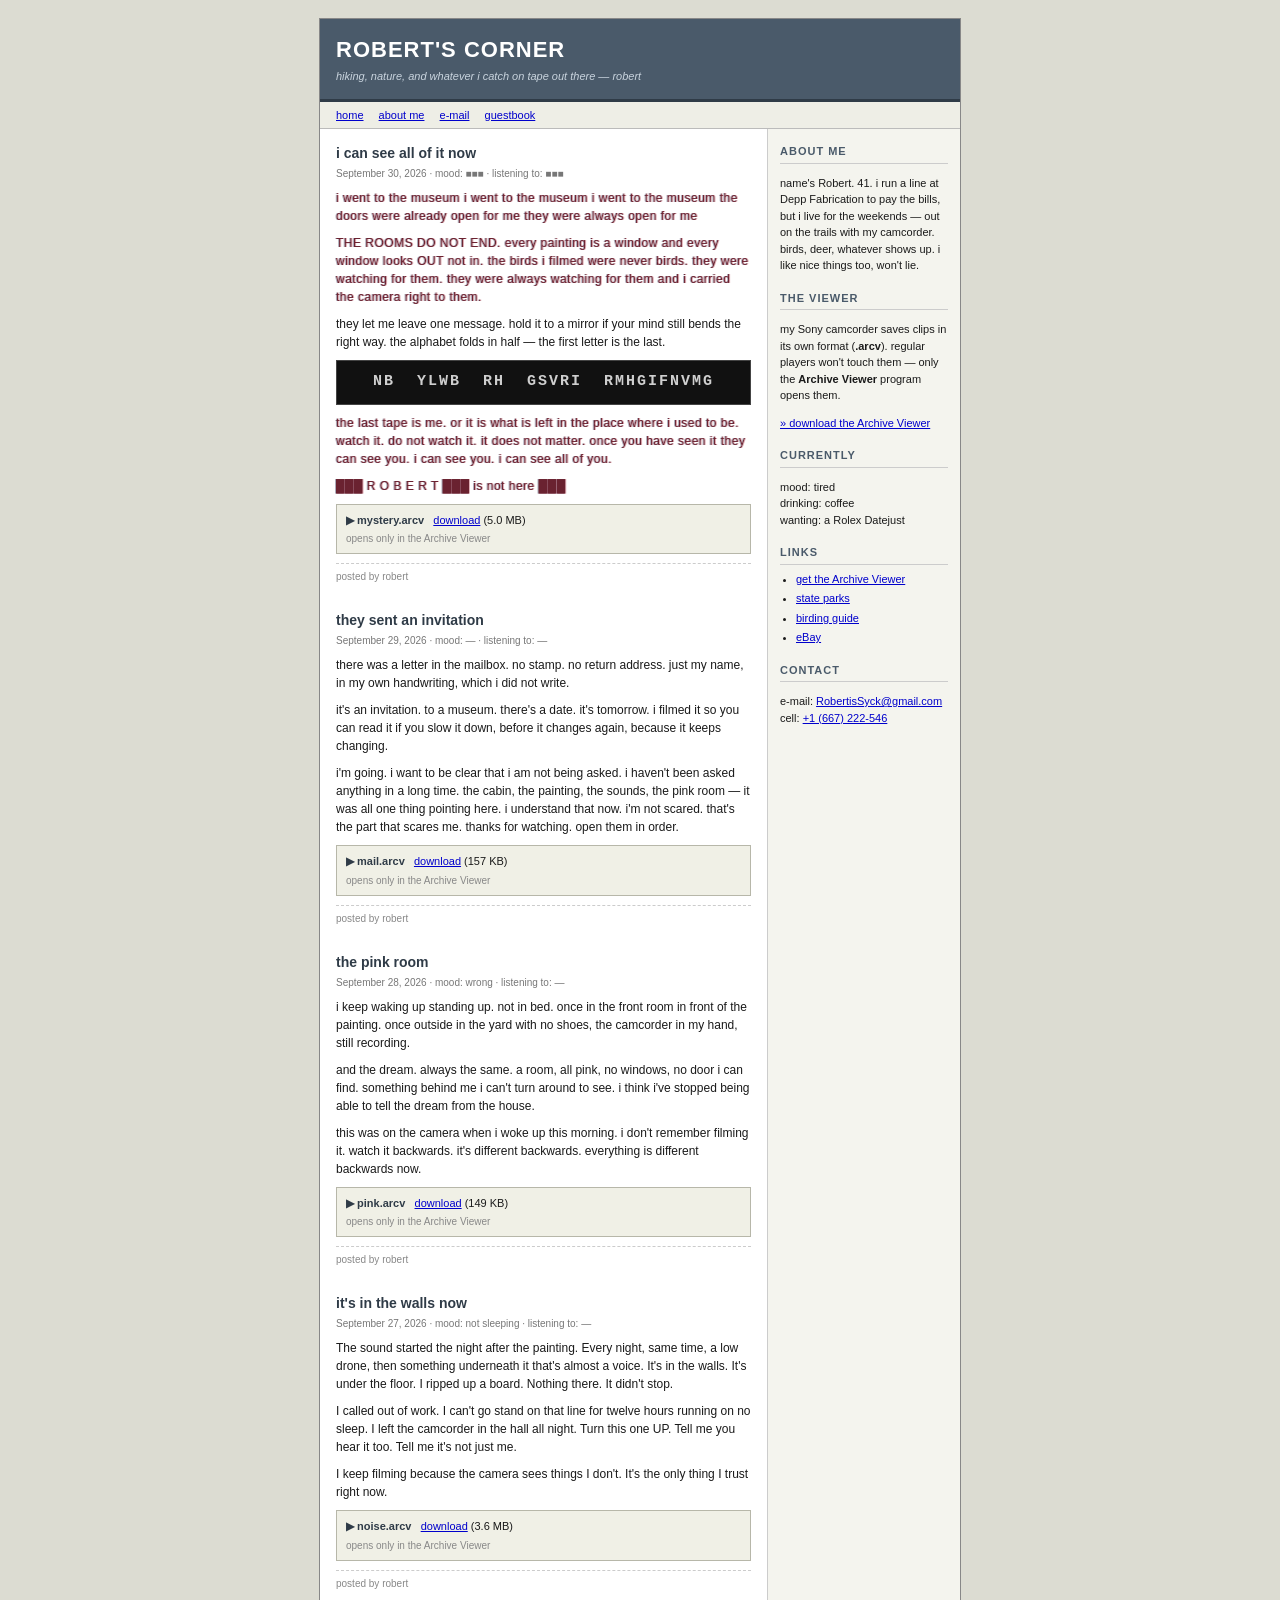
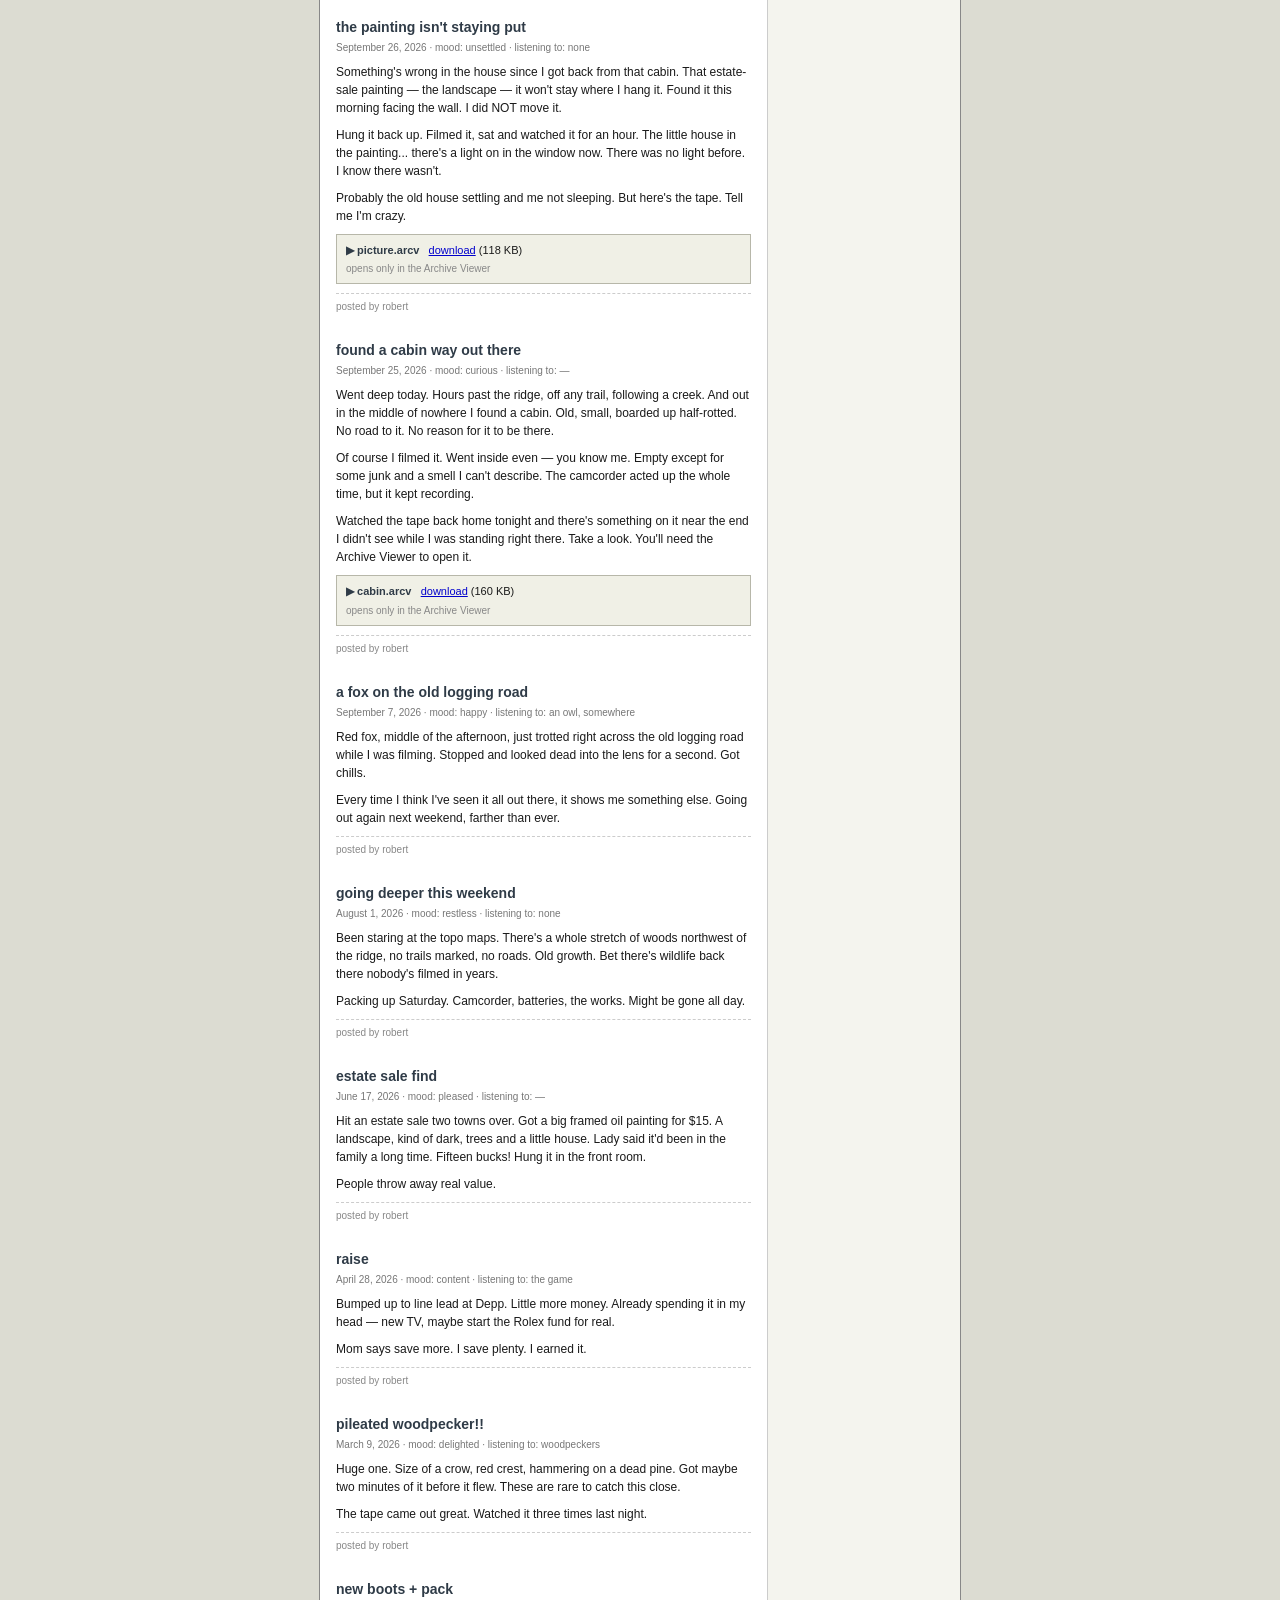
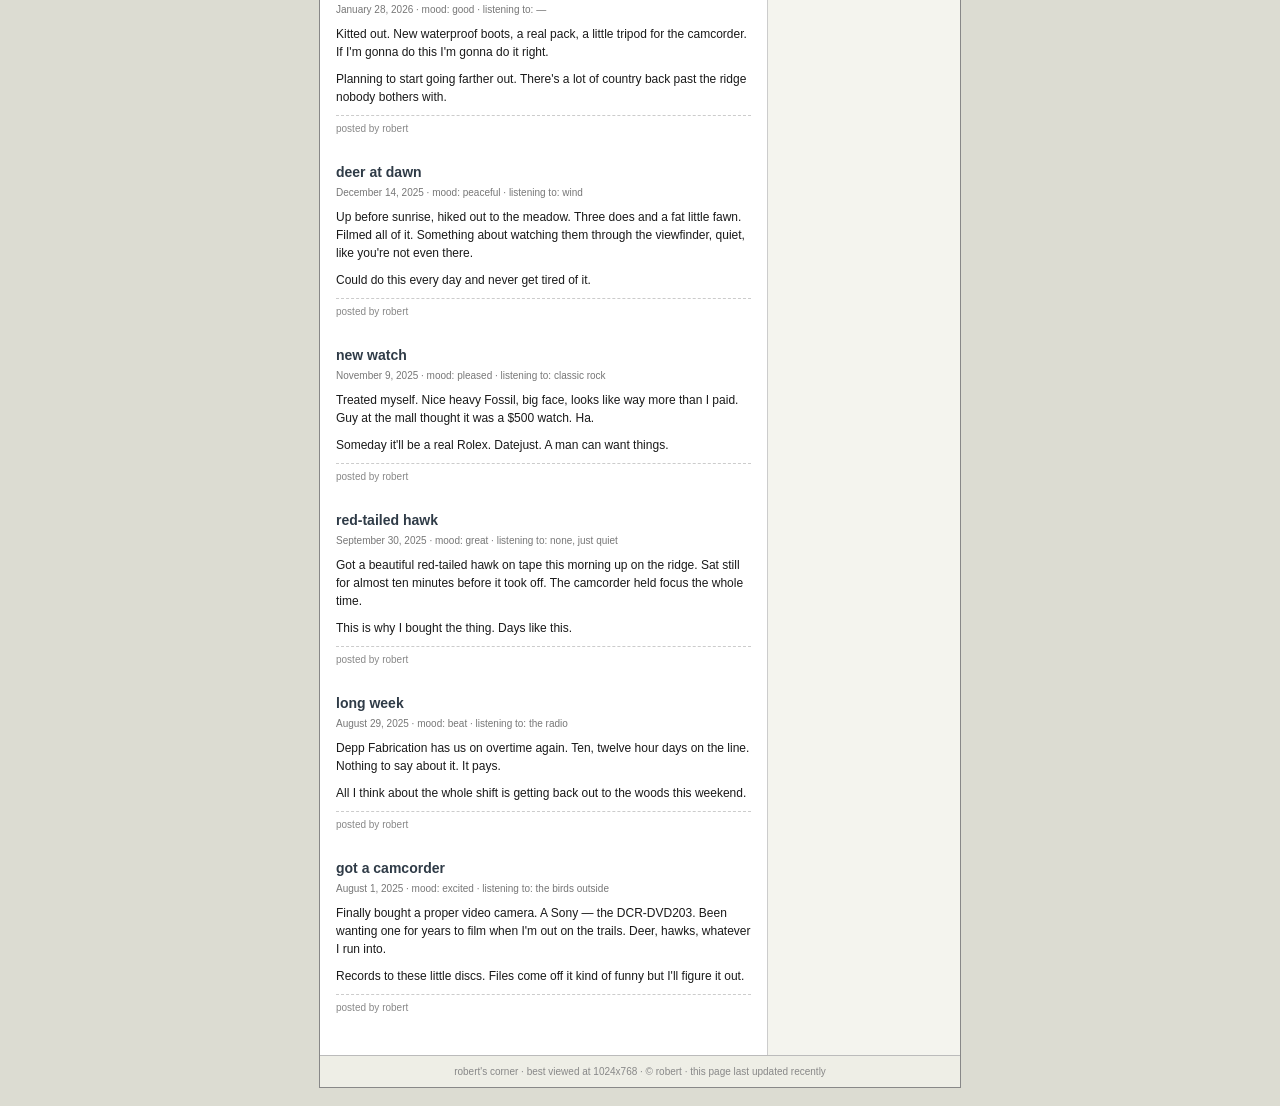
<file: index.html>
<!DOCTYPE html>
<html lang="en">
<head>
<meta charset="UTF-8" />
<meta name="viewport" content="width=660" />
<title>robert's corner</title>
<link rel="stylesheet" href="style.css" />
</head>
<body>
  <div id="wrap">
    <div id="banner">
      <h1>ROBERT'S CORNER</h1>
      <div class="tagline">hiking, nature, and whatever i catch on tape out there &mdash; robert</div>
    </div>

    <div id="nav">
      <a href="index.html">home</a>
      <a href="about.html">about me</a>
      <a href="mailto:RobertisSyck@gmail.com">e-mail</a>
      <a href="guestbook.html">guestbook</a>
    </div>

    <div id="cols">
      <div id="main">
        <div id="posts"><!-- posts injected by posts.js --></div>
      </div>

      <div id="side">
        <div class="blk">
          <h3>about me</h3>
          <p>name's Robert. 41. i run a line at Depp Fabrication to pay the bills, but i live for the weekends &mdash; out on the trails with my camcorder. birds, deer, whatever shows up. i like nice things too, won't lie.</p>
        </div>

        <div class="blk">
          <h3>the viewer</h3>
          <p>my Sony camcorder saves clips in its own format (<b>.arcv</b>). regular players won't touch them &mdash; only the <b>Archive Viewer</b> program opens them.</p>
          <p><a href="downloads/ArchiveViewer.zip" download="ArchiveViewer.zip">&#187; download the Archive Viewer</a></p>
        </div>

        <div class="blk">
          <h3>currently</h3>
          <p>mood: tired<br/>
          drinking: coffee<br/>
          wanting: a Rolex Datejust</p>
        </div>

        <div class="blk">
          <h3>links</h3>
          <ul>
            <li><a href="downloads/ArchiveViewer.zip" download="ArchiveViewer.zip">get the Archive Viewer</a></li>
            <li><a href="https://www.nps.gov/findapark/index.htm" target="_blank" rel="noopener">state parks</a></li>
            <li><a href="https://www.allaboutbirds.org/" target="_blank" rel="noopener">birding guide</a></li>
            <li><a href="https://www.ebay.com/" target="_blank" rel="noopener">eBay</a></li>
          </ul>
        </div>

        <div class="blk">
          <h3>contact</h3>
          <p>e-mail: <a href="mailto:RobertisSyck@gmail.com">RobertisSyck@gmail.com</a><br/>
          cell: <a href="tel:+1667222546">+1 (667) 222-546</a></p>
        </div>
      </div>
    </div>

    <div id="foot">
      robert's corner &middot; best viewed at 1024x768 &middot; &copy; robert &middot; this page last updated recently
    </div>
  </div>

  <script src="posts.js"></script>
</body>
</html>
</file>
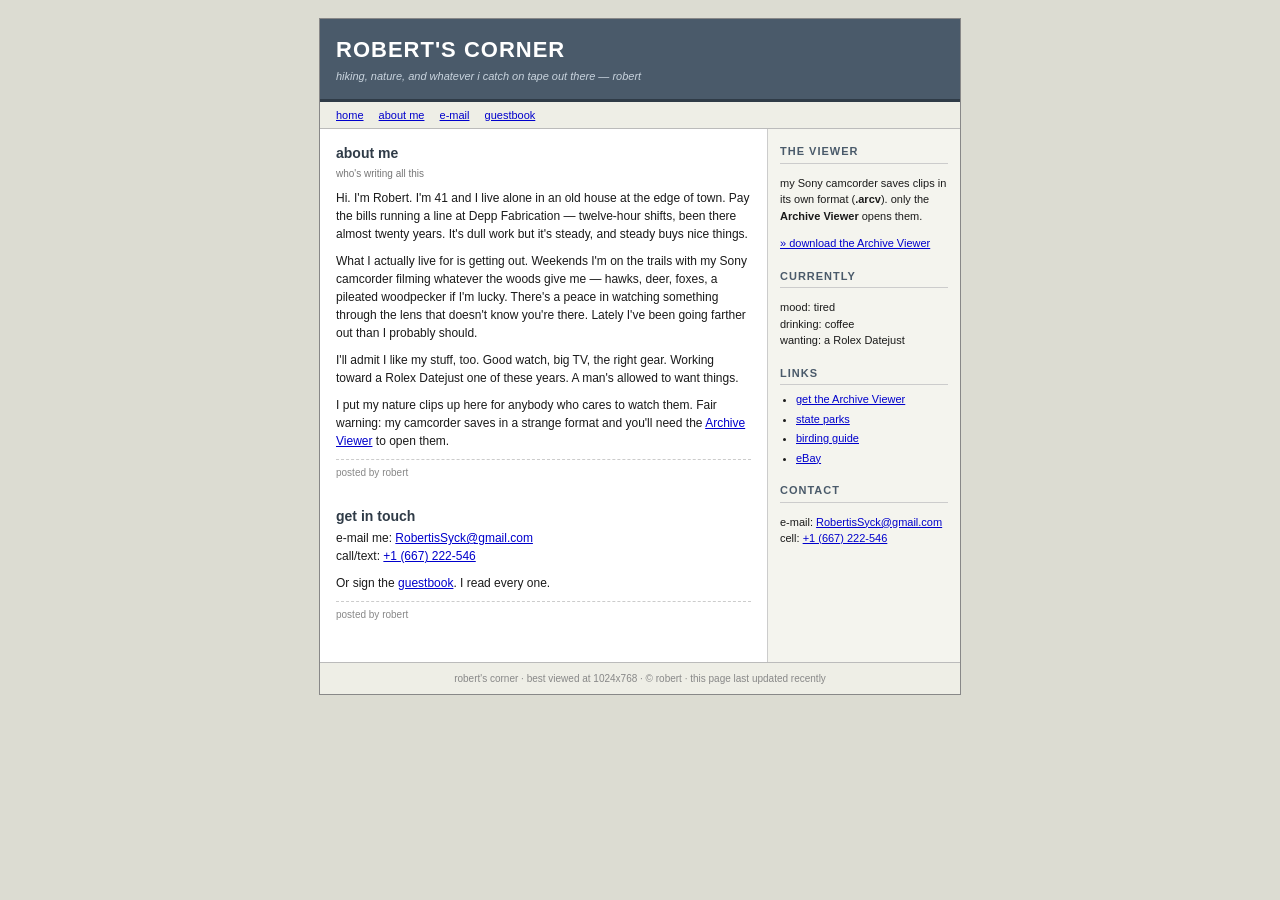
<file: about.html>
<!DOCTYPE html>
<html lang="en">
<head>
<meta charset="UTF-8" />
<meta name="viewport" content="width=660" />
<title>robert's corner - about me</title>
<link rel="stylesheet" href="style.css" />
</head>
<body>
  <div id="wrap">
    <div id="banner">
      <h1>ROBERT'S CORNER</h1>
      <div class="tagline">hiking, nature, and whatever i catch on tape out there &mdash; robert</div>
    </div>

    <div id="nav">
      <a href="index.html">home</a>
      <a href="about.html">about me</a>
      <a href="mailto:RobertisSyck@gmail.com">e-mail</a>
      <a href="guestbook.html">guestbook</a>
    </div>

    <div id="cols">
      <div id="main">
        <div class="post">
          <h2>about me</h2>
          <div class="meta">who's writing all this</div>
          <div class="body">
            <p>Hi. I'm Robert. I'm 41 and I live alone in an old house at the edge of town. Pay the bills running a line at Depp Fabrication &mdash; twelve-hour shifts, been there almost twenty years. It's dull work but it's steady, and steady buys nice things.</p>
            <p>What I actually live for is getting out. Weekends I'm on the trails with my Sony camcorder filming whatever the woods give me &mdash; hawks, deer, foxes, a pileated woodpecker if I'm lucky. There's a peace in watching something through the lens that doesn't know you're there. Lately I've been going farther out than I probably should.</p>
            <p>I'll admit I like my stuff, too. Good watch, big TV, the right gear. Working toward a Rolex Datejust one of these years. A man's allowed to want things.</p>
            <p>I put my nature clips up here for anybody who cares to watch them. Fair warning: my camcorder saves in a strange format and you'll need the <a href="downloads/ArchiveViewer.zip" download="ArchiveViewer.zip">Archive Viewer</a> to open them.</p>
          </div>
          <div class="foot">posted by robert</div>
        </div>

        <div class="post">
          <h2>get in touch</h2>
          <div class="body">
            <p>e-mail me: <a href="mailto:RobertisSyck@gmail.com">RobertisSyck@gmail.com</a><br/>
            call/text: <a href="tel:+1667222546">+1 (667) 222-546</a></p>
            <p>Or sign the <a href="guestbook.html">guestbook</a>. I read every one.</p>
          </div>
          <div class="foot">posted by robert</div>
        </div>
      </div>

      <div id="side">
        <div class="blk">
          <h3>the viewer</h3>
          <p>my Sony camcorder saves clips in its own format (<b>.arcv</b>). only the <b>Archive Viewer</b> opens them.</p>
          <p><a href="downloads/ArchiveViewer.zip" download="ArchiveViewer.zip">&#187; download the Archive Viewer</a></p>
        </div>

        <div class="blk">
          <h3>currently</h3>
          <p>mood: tired<br/>
          drinking: coffee<br/>
          wanting: a Rolex Datejust</p>
        </div>

        <div class="blk">
          <h3>links</h3>
          <ul>
            <li><a href="downloads/ArchiveViewer.zip" download="ArchiveViewer.zip">get the Archive Viewer</a></li>
            <li><a href="https://www.nps.gov/findapark/index.htm" target="_blank" rel="noopener">state parks</a></li>
            <li><a href="https://www.allaboutbirds.org/" target="_blank" rel="noopener">birding guide</a></li>
            <li><a href="https://www.ebay.com/" target="_blank" rel="noopener">eBay</a></li>
          </ul>
        </div>

        <div class="blk">
          <h3>contact</h3>
          <p>e-mail: <a href="mailto:RobertisSyck@gmail.com">RobertisSyck@gmail.com</a><br/>
          cell: <a href="tel:+1667222546">+1 (667) 222-546</a></p>
        </div>
      </div>
    </div>

    <div id="foot">
      robert's corner &middot; best viewed at 1024x768 &middot; &copy; robert &middot; this page last updated recently
    </div>
  </div>
</body>
</html>
</file>
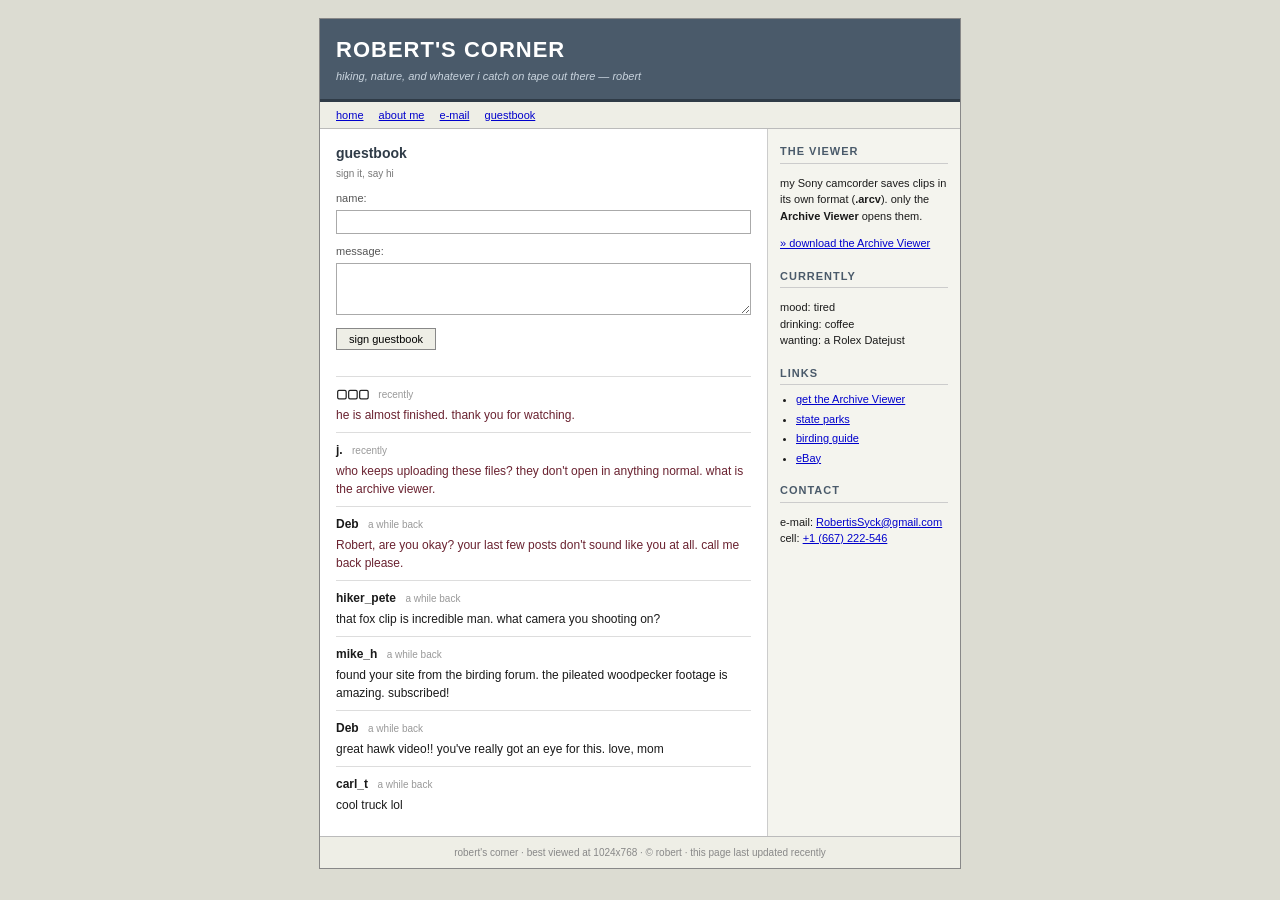
<file: guestbook.html>
<!DOCTYPE html>
<html lang="en">
<head>
<meta charset="UTF-8" />
<meta name="viewport" content="width=660" />
<title>robert's corner - guestbook</title>
<link rel="stylesheet" href="style.css" />
</head>
<body>
  <div id="wrap">
    <div id="banner">
      <h1>ROBERT'S CORNER</h1>
      <div class="tagline">hiking, nature, and whatever i catch on tape out there &mdash; robert</div>
    </div>

    <div id="nav">
      <a href="index.html">home</a>
      <a href="about.html">about me</a>
      <a href="mailto:RobertisSyck@gmail.com">e-mail</a>
      <a href="guestbook.html">guestbook</a>
    </div>

    <div id="cols">
      <div id="main">
        <div class="post">
          <h2>guestbook</h2>
          <div class="meta">sign it, say hi</div>
          <div class="body">
            <form id="gbform" class="gbform" onsubmit="return signBook(event)">
              <label>name:<br/><input type="text" id="gbname" maxlength="40" /></label><br/>
              <label>message:<br/><textarea id="gbmsg" rows="3" maxlength="300"></textarea></label><br/>
              <button type="submit">sign guestbook</button>
            </form>
          </div>
        </div>

        <div id="gbentries">
          <!-- entries injected below; oldest are hard-coded -->
        </div>
      </div>

      <div id="side">
        <div class="blk">
          <h3>the viewer</h3>
          <p>my Sony camcorder saves clips in its own format (<b>.arcv</b>). only the <b>Archive Viewer</b> opens them.</p>
          <p><a href="downloads/ArchiveViewer.zip" download="ArchiveViewer.zip">&#187; download the Archive Viewer</a></p>
        </div>
        <div class="blk">
          <h3>currently</h3>
          <p>mood: tired<br/>drinking: coffee<br/>wanting: a Rolex Datejust</p>
        </div>
        <div class="blk">
          <h3>links</h3>
          <ul>
            <li><a href="downloads/ArchiveViewer.zip" download="ArchiveViewer.zip">get the Archive Viewer</a></li>
            <li><a href="https://www.nps.gov/findapark/index.htm" target="_blank" rel="noopener">state parks</a></li>
            <li><a href="https://www.allaboutbirds.org/" target="_blank" rel="noopener">birding guide</a></li>
            <li><a href="https://www.ebay.com/" target="_blank" rel="noopener">eBay</a></li>
          </ul>
        </div>
        <div class="blk">
          <h3>contact</h3>
          <p>e-mail: <a href="mailto:RobertisSyck@gmail.com">RobertisSyck@gmail.com</a><br/>
          cell: <a href="tel:+1667222546">+1 (667) 222-546</a></p>
        </div>
      </div>
    </div>

    <div id="foot">
      robert's corner &middot; best viewed at 1024x768 &middot; &copy; robert &middot; this page last updated recently
    </div>
  </div>

  <script>
    // Pre-existing entries (newest first). The last few tie into the ARG.
    var ENTRIES = [
      { name: "▢▢▢", date: "recently", msg: "he is almost finished. thank you for watching.", creep: true },
      { name: "j.", date: "recently", msg: "who keeps uploading these files? they don't open in anything normal. what is the archive viewer.", creep: true },
      { name: "Deb", date: "a while back", msg: "Robert, are you okay? your last few posts don't sound like you at all. call me back please.", creep: true },
      { name: "hiker_pete", date: "a while back", msg: "that fox clip is incredible man. what camera you shooting on?" },
      { name: "mike_h", date: "a while back", msg: "found your site from the birding forum. the pileated woodpecker footage is amazing. subscribed!" },
      { name: "Deb", date: "a while back", msg: "great hawk video!! you've really got an eye for this. love, mom" },
      { name: "carl_t", date: "a while back", msg: "cool truck lol" }
    ];

    function esc(s){ return String(s).replace(/[&<>\"]/g, function(c){ return {"&":"&amp;","<":"&lt;",">":"&gt;","\"":"&quot;"}[c]; }); }

    function render(){
      document.getElementById("gbentries").innerHTML = ENTRIES.map(function(e){
        return '<div class="gbentry' + (e.creep ? ' creep' : '') + '">' +
                 '<div class="gbhead"><b>' + esc(e.name || "anonymous") + '</b> <span>' + esc(e.date) + '</span></div>' +
                 '<div class="gbtext">' + esc(e.msg) + '</div>' +
               '</div>';
      }).join("");
    }

    function signBook(ev){
      ev.preventDefault();
      var n = document.getElementById("gbname").value.trim();
      var m = document.getElementById("gbmsg").value.trim();
      if(!m){ alert("write a message first!"); return false; }
      ENTRIES.unshift({ name: n || "anonymous", date: "just now", msg: m });
      document.getElementById("gbname").value = "";
      document.getElementById("gbmsg").value = "";
      render();
      alert("Thanks for signing the guestbook!");
      return false;
    }

    render();
  </script>
</body>
</html>
</file>
<file: style.css>
/* the daily grind - deliberately plain early-2000s personal blog styling */

body {
  background: #dcdcd2;
  color: #1a1a1a;
  font-family: Verdana, Geneva, Arial, sans-serif;
  font-size: 12px;
  line-height: 1.5;
  margin: 0;
  padding: 18px 10px;
}

#wrap {
  width: 640px;
  margin: 0 auto;
  background: #ffffff;
  border: 1px solid #888;
}

/* header */
#banner {
  background: #4a5a6a;
  color: #ffffff;
  padding: 14px 16px;
  border-bottom: 3px solid #2f3b47;
}
#banner h1 {
  margin: 0;
  font-size: 22px;
  letter-spacing: 1px;
}
#banner .tagline {
  font-style: italic;
  font-size: 11px;
  color: #c9d4de;
  margin-top: 2px;
}

/* nav */
#nav {
  background: #eeeee6;
  border-bottom: 1px solid #bbb;
  padding: 5px 16px;
  font-size: 11px;
}
#nav a { margin-right: 12px; }

/* layout */
#cols { display: flex; }
#main { flex: 1; padding: 14px 16px; min-width: 0; }
#side {
  width: 168px;
  padding: 14px 12px;
  background: #f4f4ee;
  border-left: 1px solid #ccc;
  font-size: 11px;
}

/* posts */
.post { margin-bottom: 26px; }
.post h2 {
  font-size: 14px;
  margin: 0 0 2px 0;
  color: #2f3b47;
}
.post .meta {
  color: #777;
  font-size: 10px;
  margin-bottom: 8px;
}
.post .body p { margin: 0 0 9px 0; }
.post .foot {
  font-size: 10px;
  color: #888;
  border-top: 1px dashed #ccc;
  padding-top: 5px;
  margin-top: 8px;
}

/* attached file box */
.attach {
  border: 1px solid #b7b7a9;
  background: #f0f0e6;
  padding: 7px 9px;
  margin: 9px 0;
  font-size: 11px;
}
.attach .fico { font-weight: bold; color: #2f3b47; }
.attach .note { color: #888; font-size: 10px; display: block; margin-top: 3px; }

/* sidebar bits */
#side h3 {
  font-size: 11px;
  text-transform: uppercase;
  letter-spacing: 1px;
  color: #4a5a6a;
  border-bottom: 1px solid #ccc;
  padding-bottom: 3px;
  margin: 0 0 6px 0;
}
#side .blk { margin-bottom: 16px; }
#side .counter {
  font-family: "Courier New", monospace;
  background: #111;
  color: #33ff66;
  padding: 2px 6px;
  letter-spacing: 2px;
  display: inline-block;
}
#side ul { margin: 0; padding-left: 16px; }
#side li { margin-bottom: 3px; }

/* links - classic */
a { color: #0000cc; text-decoration: underline; }
a:visited { color: #551a8b; }
a:hover { color: #cc0000; }

/* footer */
#foot {
  background: #eeeee6;
  border-top: 1px solid #bbb;
  padding: 8px 16px;
  font-size: 10px;
  color: #888;
  text-align: center;
}

hr { border: none; border-top: 1px solid #ccc; }

/* final corrupted post */
.cipher {
  font-family: "Courier New", monospace;
  font-size: 15px;
  font-weight: bold;
  letter-spacing: 2px;
  background: #111;
  color: #cfcfcf;
  padding: 10px 12px;
  border: 1px solid #444;
  text-align: center;
  margin: 12px 0;
}
.glitch {
  color: #6a2230;
  letter-spacing: 0.5px;
  text-shadow: 1px 0 rgba(160,20,40,0.35), -1px 0 rgba(20,20,60,0.35);
}

/* guestbook */
.gbform label { font-size: 11px; color: #555; }
.gbform input, .gbform textarea {
  width: 100%; box-sizing: border-box; font-family: Verdana, sans-serif;
  font-size: 12px; border: 1px solid #aaa; padding: 4px; margin: 3px 0 8px;
}
.gbform button {
  font-family: Verdana, sans-serif; font-size: 11px; padding: 4px 12px;
  border: 1px solid #888; background: #eeeee6; cursor: pointer;
}
.gbentry { border-top: 1px solid #ddd; padding: 8px 0; }
.gbhead { font-size: 12px; }
.gbhead span { color: #999; font-size: 10px; margin-left: 6px; }
.gbtext { font-size: 12px; margin-top: 3px; }
.gbentry.creep .gbtext { color: #6a2230; }
</file>
